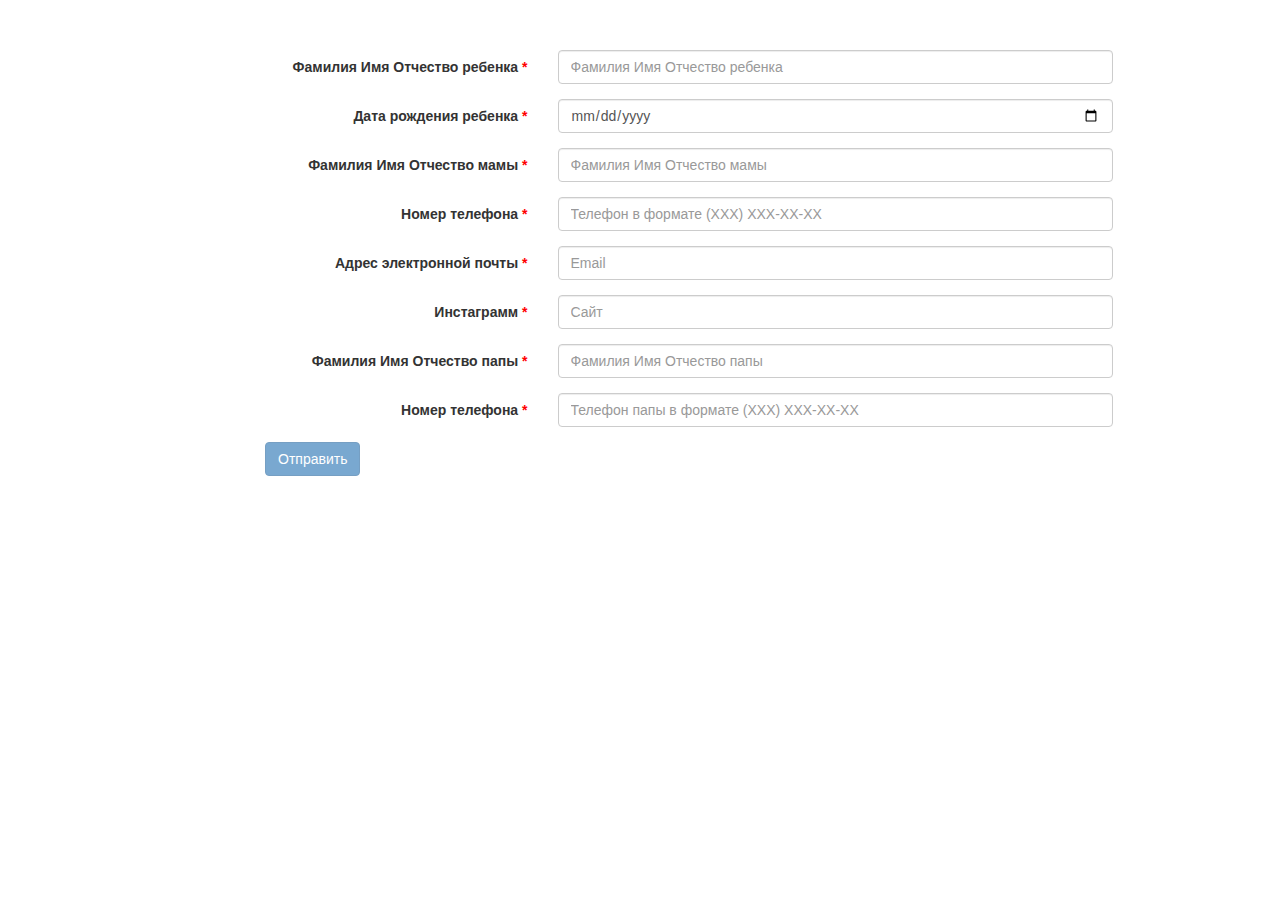
<file: index.html>
<!DOCTYPE html>
<html lang="en">
<head>
	<meta charset="utf-8">
	<meta http-equiv="X-UA-Compatible" content="IE=edge">
	<meta name="viewport" content="width=device-width, initial-scale=1">
	<title>Валидация формы</title>
	<link href="bootstrap/css/bootstrap.min.css" rel="stylesheet">
	<link rel="stylesheet" href="style.css">
<!--[if lt IE 9]>
<script src="https://oss.maxcdn.com/html5shiv/3.7.3/html5shiv.min.js"></script>
<script src="https://oss.maxcdn.com/respond/1.4.2/respond.min.js"></script>
<![endif]-->
</head>
<body>

	<div class="container content">
<form class="form-horizontal" method="post" id="form">
	<div class="form-group">
		<label for="name" class="col-sm-5 control-label">Фамилия Имя Отчество ребенка <span class="red">*</span></label>
		<div class="col-sm-6">
			<input type="text" class="form-control" id="name" name="name" placeholder="Фамилия Имя Отчество ребенка" pattern="[а-яА-ЯёЁ ]+" required>
			<span class="glyphicon form-control-feedback" aria-hidden="true"></span>
		</div>
	</div>
	<div class="form-group">
		<label for="name" class="col-sm-5 control-label">Дата рождения ребенка <span class="red">*</span></label>
		<div class="col-sm-6">
			<input type="date" class="form-control" id="datbird" name="datbird" placeholder="Дата рождения ребенка" pattern="[а-яА-ЯёЁ ]+" required>
			<span class="glyphicon form-control-feedback" aria-hidden="true"></span>
		</div>
	</div>
	<div class="form-group">
		<label for="name" class="col-sm-5 control-label">Фамилия Имя Отчество мамы <span class="red">*</span></label>
		<div class="col-sm-6">
			<input type="text" class="form-control" id="namemom" name="namemom" placeholder="Фамилия Имя Отчество мамы" pattern="[а-яА-ЯёЁ ]+" required>
			<span class="glyphicon form-control-feedback" aria-hidden="true"></span>
		</div>
	</div>
	<div class="form-group">
		<label for="phone" class="col-sm-5 control-label">Номер телефона <span class="red">*</span></label>
		<div class="col-sm-6">
			<input type="tel" class="form-control" id="phone" name="phone" placeholder="Телефон в формате (XXX) XXX-XX-XX" pattern="\(\d{3}\) \d{3}-\d{2}-\d{2}" required>
			<span class="glyphicon form-control-feedback" aria-hidden="true"></span>
		</div>
	</div>

	<div class="form-group">
		<label for="email" class="col-sm-5 control-label">Адрес электронной почты <span class="red">*</span></label>
		<div class="col-sm-6">
			<input type="email" class="form-control" id="email" name="email" placeholder="Email" required>
			<span class="glyphicon form-control-feedback" aria-hidden="true"></span>
		</div>
	</div>

	<div class="form-group">
		<label for="url" class="col-sm-5 control-label">Инстаграмм <span class="red">*</span></label>
		<div class="col-sm-6">
			<input type="url" class="form-control" id="url" name="url" placeholder="Сайт" required>
			<span class="glyphicon form-control-feedback" aria-hidden="true"></span>
		</div>
	</div>
	<div class="form-group">
		<label for="name" class="col-sm-5 control-label">Фамилия Имя Отчество папы <span class="red">*</span></label>
		<div class="col-sm-6">
			<input type="text" class="form-control" id="namedad" name="namedad" placeholder="Фамилия Имя Отчество папы" pattern="[а-яА-ЯёЁ ]+" required>
			<span class="glyphicon form-control-feedback" aria-hidden="true"></span>
		</div>
	</div>
	<div class="form-group">
		<label for="phone" class="col-sm-5 control-label">Номер телефона <span class="red">*</span></label>
		<div class="col-sm-6">
			<input type="tel" class="form-control" id="phone" name="phone" placeholder="Телефон папы в формате (XXX) XXX-XX-XX" pattern="\(\d{3}\) \d{3}-\d{2}-\d{2}" required>
			<span class="glyphicon form-control-feedback" aria-hidden="true"></span>
		</div>
	</div>

	<div class="form-group">
		<div class="col-sm-offset-2 col-sm-6">
				<button type="submit" id="submit" class="btn btn-primary">Отправить</button>
			<div></div>
		</div>
	</div>
</form>
	</div>


	<script src="https://ajax.googleapis.com/ajax/libs/jquery/1.12.4/jquery.min.js"></script>
		<script src="bootstrap/js/bootstrap.min.js"></script>
		<script src="validator.min.js"></script>

		<script>
	$(function(){
		$('#form').validator({
			feedback: {
				success: 'glyphicon-thumbs-up',
				error: 'glyphicon-thumbs-down'
			}
		});
	});
		</script>

</body>
</html>
</file>
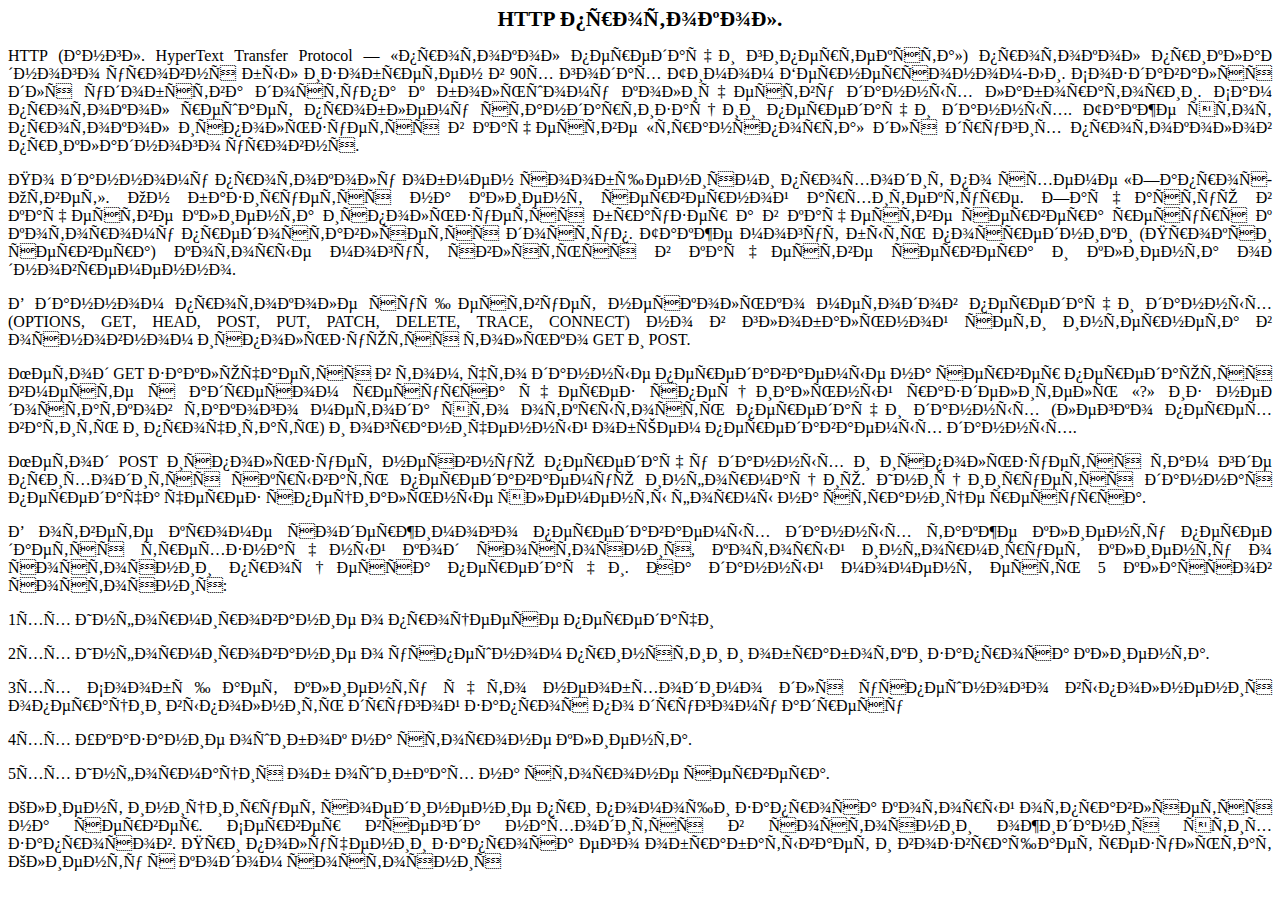
<file: httpprotocol.html>
<!DOCTYPE html PUBLIC "-//W3C//DTD HTML 4.01 Transitional//EN">
<html>
<head>
  <meta content="text/html; charset=ISO-8859-1"
 http-equiv="content-type">
  <title>index.html</title>
</head>
<body>
<p class="MsoNormal" style="text-align: center;"
 align="center"><b style=""><span
 style="font-size: 16pt; line-height: 107%;" lang="EN-US">HTTP
</span></b><b style=""><span
 style="font-size: 16pt; line-height: 107%;">протокол.<o:p></o:p></span></b></p>
<p class="MsoNormal" style="text-align: justify;"><span
 style="" lang="EN-US">HTTP</span><span
 lang="EN-US"> </span>(англ.
HyperText Transfer Protocol &mdash; &laquo;протокол передачи
гипертекста&raquo;) протокол прикладного
уровня был изобретен в 90х годах Тимом Бернерсоном-Ли. Создавался для
удобства
доступа к большому количеству данных лаборатории. Сам протокол решает
проблему
стандартизации передачи данных. Также этот протокол используется в
качестве &laquo;транспорта&raquo;
для других протоколов прикладного уровня. <o:p></o:p></p>
<p class="MsoNormal" style="text-align: justify;">По
данному протоколу обмен
сообщениями проходит по схеме &laquo;Запрос-Ответ&raquo;. Он
базируется на клиент серверной
архитектуре. Зачастую в качестве клиента используется браузер а в
качестве
сервера ресурс к которому предоставляется доступ. Также могут быть
посредники (Прокси
сервера) которые могут являться в качестве сервера и клиента
одновременно.<o:p></o:p></p>
<p class="MsoNormal" style="text-align: justify;">В
данном протоколе существует
несколько методов передачи данных (<span style="" lang="EN-US">OPTIONS</span>,
<span style="" lang="EN-US">GET</span>,
<span style="" lang="EN-US">HEAD</span>, <span
 style="" lang="EN-US">POST</span>, <span
 style="" lang="EN-US">PUT</span>, <span
 style="" lang="EN-US">PATCH</span>,
<span style="" lang="EN-US">DELETE</span>, <span
 style="" lang="EN-US">TRACE</span>, <span
 style="" lang="EN-US">CONNECT</span>) но в
глобальной сети интернета
в основном используются только GET и POST.<o:p></o:p></p>
<p class="MsoNormal" style="text-align: justify;">Метод
GET заключается в том, что
данные передаваемые на сервер передаются вместе с адресом ресурса через
специальный разделитель &laquo;?&raquo; из недостатков такого
метода это открытость
передачи данных (легко перехватить и прочитать) и ограниченный объем
передаваемых
данных.<o:p></o:p></p>
<p class="MsoNormal" style="text-align: justify;">Метод
POST использует неявную
передачу данных и используется там где приходится скрывать передаваемую
информацию. Инициируется данная передача через специальные элементы
формы на
странице ресурса.<o:p></o:p></p>
<p class="MsoNormal" style="text-align: justify;">В
ответе кроме содержимого
передаваемых данных также клиенту передается трехзначный код состояния,
который
информирует клиенту о состоянии процесса передачи. На данный момент
есть 5
классов состояния:<o:p></o:p></p>
<p class="MsoNormal" style="text-align: justify;">1хх
Информирование о процеесе
передачи<o:p></o:p></p>
<p class="MsoNormal" style="text-align: justify;">2хх
Информирование о успешном
принятии и обработки запроса клиента.<o:p></o:p></p>
<p class="MsoNormal" style="text-align: justify;">3хх
Сообщает клиенту что
необходимо для успешного выполнения операции выполнить другой запрос по
другому
адресу<o:p></o:p></p>
<p class="MsoNormal" style="text-align: justify;">4хх
Указание ошибок на стороне
клиента.<o:p></o:p></p>
<p class="MsoNormal" style="text-align: justify;">5хх
Информация об ошибках на
стороне сервера.<o:p></o:p></p>
<p class="MsoNormal" style="text-align: justify;">Клиент
инициирует соединение при
помощи запроса который отправляется на сервер. Сервер всегда находится
в
состоянии ожидания этих запросов. При получении запроса его
обрабатывает и
возвращает результат Клиенту с кодом состояния<o:p></o:p></p>
</body>
</html>
</file>
<file: style.css>
.content{
	margin-top: 50px;
}
.red{
	color: #ff0000;
}
.form-control-feedback{
	right: 10px;
}
</file>
